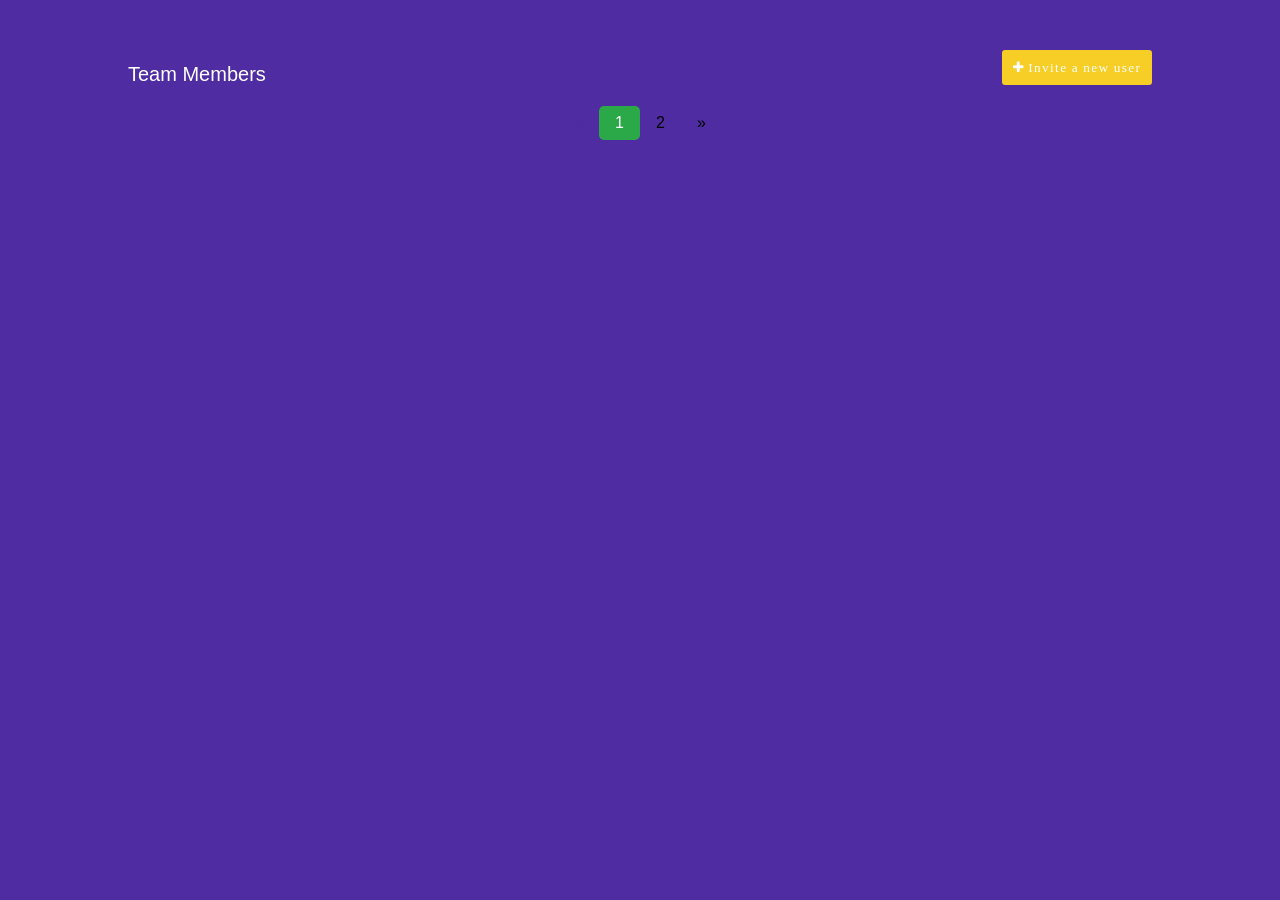
<file: members.html>
<!DOCTYPE html>
<html lang="en">
<head>
    <meta charset="UTF-8">
    <title>Members Page</title>
    <meta name="viewport" content="width=device-width, initial-scale=1.0">
    <meta http-equiv="X-UA-Compatible" content="ie=edge">
    <link rel="stylesheet" href="https://cdnjs.cloudflare.com/ajax/libs/font-awesome/4.7.0/css/font-awesome.min.css">
    <link rel="stylesheet" href="css/members.css">
    <script src="https://ajax.googleapis.com/ajax/libs/jquery/3.5.1/jquery.min.js"></script>
    <script src="js/members.js"></script>
</head>
<body>
<div class="container" id="rows">
    <div>
        <h1>Team Members</h1>
        <button class="invite"><span id="arrow1" class="angle fa fa-plus"> Invite a new user</span></button>
    </div>
</div>
<div class="center">
    <div class="pagination">
        <a class="active disable" href="#lpage">&laquo;</a>
        <a href="#page1" class="active">1</a>   
        <a href="#page2">2</a>
        <a href="#rpage">&raquo;</a>
    </div>
</div>
</body>

</html>
</file>
<file: css/members.css>
body {
    background-color: #4F2CA1;
    margin-right: 10%;
    margin-left: 10%;
    margin-top: 50px;
    font-family: Arial, Helvetica, sans-serif;
}

h1 {
    float: left;
    color: white;
    font-weight: lighter;
    margin-bottom: 20px;
    font-size: 20px;
}

button {
    position: relative;
    font-weight: 900;
    width: 150px;
    height: 35px;
    border: 2px solid #F7CE26;
    outline: none;
    border-radius: 3px;
    letter-spacing: .1em;
    background: #F7CE26;
    color: white;
    -webkit-transition: all .5s ease;
    transition: all .5s ease;
    -webkit-appearance: none;
    cursor: pointer;
}

button:hover {
    color: #F7CE26;
    background: white;
}

.invite {
    float: right;
}


.container {
    display: grid;
    grid-template-columns: 100%;
}

.gridContainer {
    display: grid;
    grid-template-columns: 8% 18% 30% 16% 18% 10%;
    border-radius: 20px;
    margin-bottom: 10px;
    height: 70px;
}



.grid-item {
    padding-left: 15px;
    padding-top: 5px;
    background-color: #F2F2F2;
    border: none;
}

img {
    float: left;
    border-radius: 50%;
    width: 80%;
}

.avatar {
    border-bottom-left-radius: 5px;
    border-top-left-radius: 5px;
}

.activated {
    border-color: #2BA847;
    height: 30px;
    background-color: #2BA847;
    width: 45%;
    top: 13px;
    font-size: 10px;
}

.activated:hover {
    background-color: white;
    color: #2BA847;
}

.name {
    padding-top: 21px;
    font-weight: 900;
}

.email {
    padding-top: 25px;
}
.developer {
    padding-top: 25px;
}

.actions {
    padding-top: 18px;
    color: #888888;
    font-size: 25px;
    border-bottom-right-radius: 5px;
    border-top-right-radius: 5px;
    position: relative;
    display: inline-block;
}

.actions a:hover {
    background-color: #ddd;
    cursor: pointer;
}

.arrow {
    margin-left: 5px;
    font-size: 14px;
    cursor: pointer;
}

.dropdown-content {
    display: none;
    width: 100px;
    font-size: 14px;
    position: absolute;
    background-color: #f1f1f1;
    min-width: 160px;
    overflow: auto;
    box-shadow: 0px 8px 16px 0px rgba(0,0,0,0.2);
    z-index: 1;
}

.dropdown-content hr {
    border: 1px solid #D3D3D3;
    color: #D3D3D3;
}

.dropdown-content a {
    color: black;
    padding: 6px 10px;
    text-decoration: none;
    display: block;
}

.show {
    display: block;
}

.pagination {
    display: inline-block;
}

.pagination a {
    color: black;
    float: left;
    padding: 8px 16px;
    text-decoration: none;
}

.pagination a.active {
    background-color: #2BA847;
    color: white;
    border-radius: 5px;
}

.pagination a.disable {
    background-color: #4F2CA1;
    color: #4F2CA1;
    border-radius: 5px;
    cursor: default;
}


.pagination a:hover:not(.active) {
    background-color: #F2F2F2;
    border-radius: 5px;
}

.center {
     text-align: center;
 }
</file>
